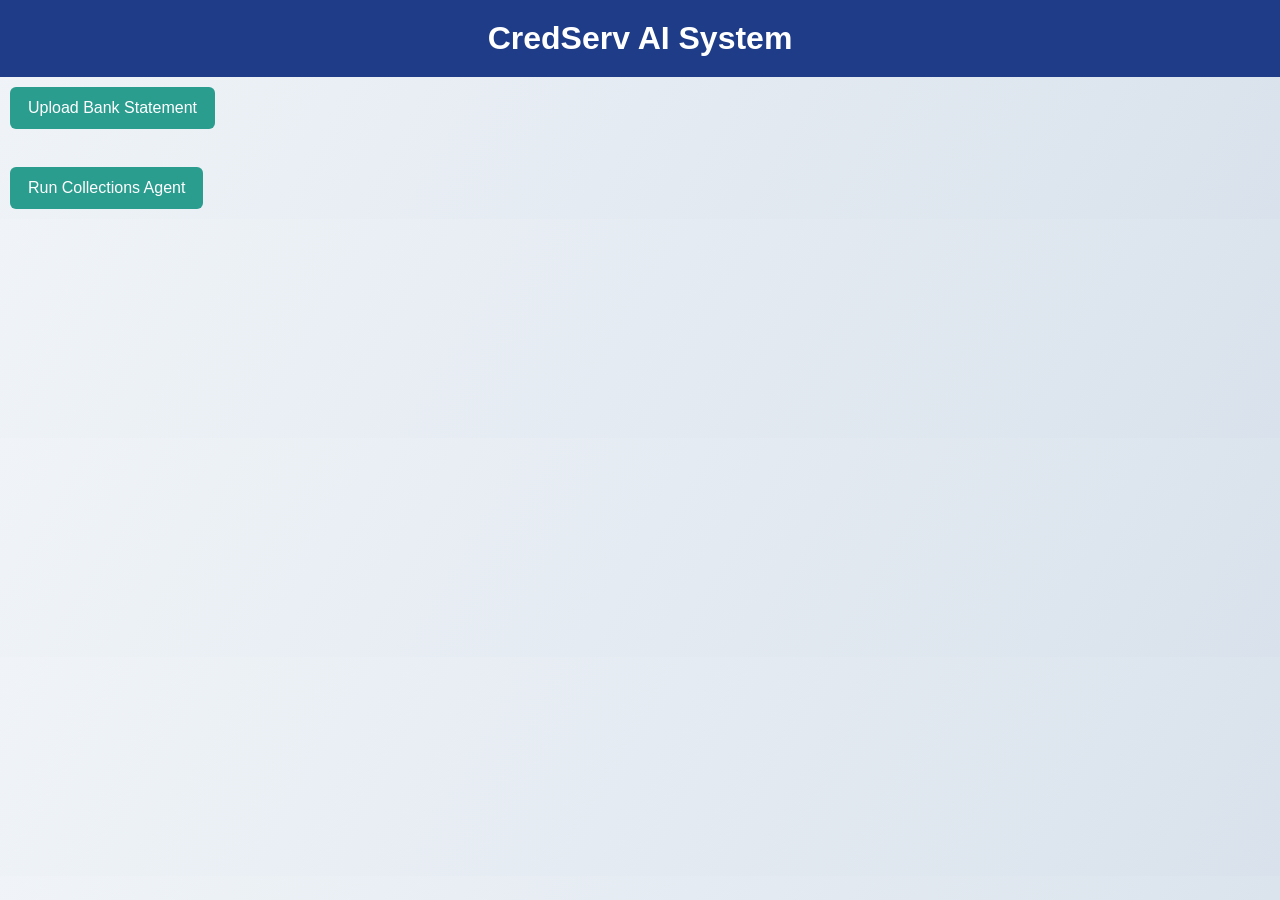
<file: frontend/index.html>
<!DOCTYPE html>
<html>
<head>
    <title>CredServ MVP</title>
    <link rel="stylesheet" href="style.css">
</head>
<body>
    <h1>CredServ AI System</h1>

    <a href="upload.html">Upload Bank Statement</a><br><br>
    <a href="status.html">Run Collections Agent</a>
</body>
</html>
</file>
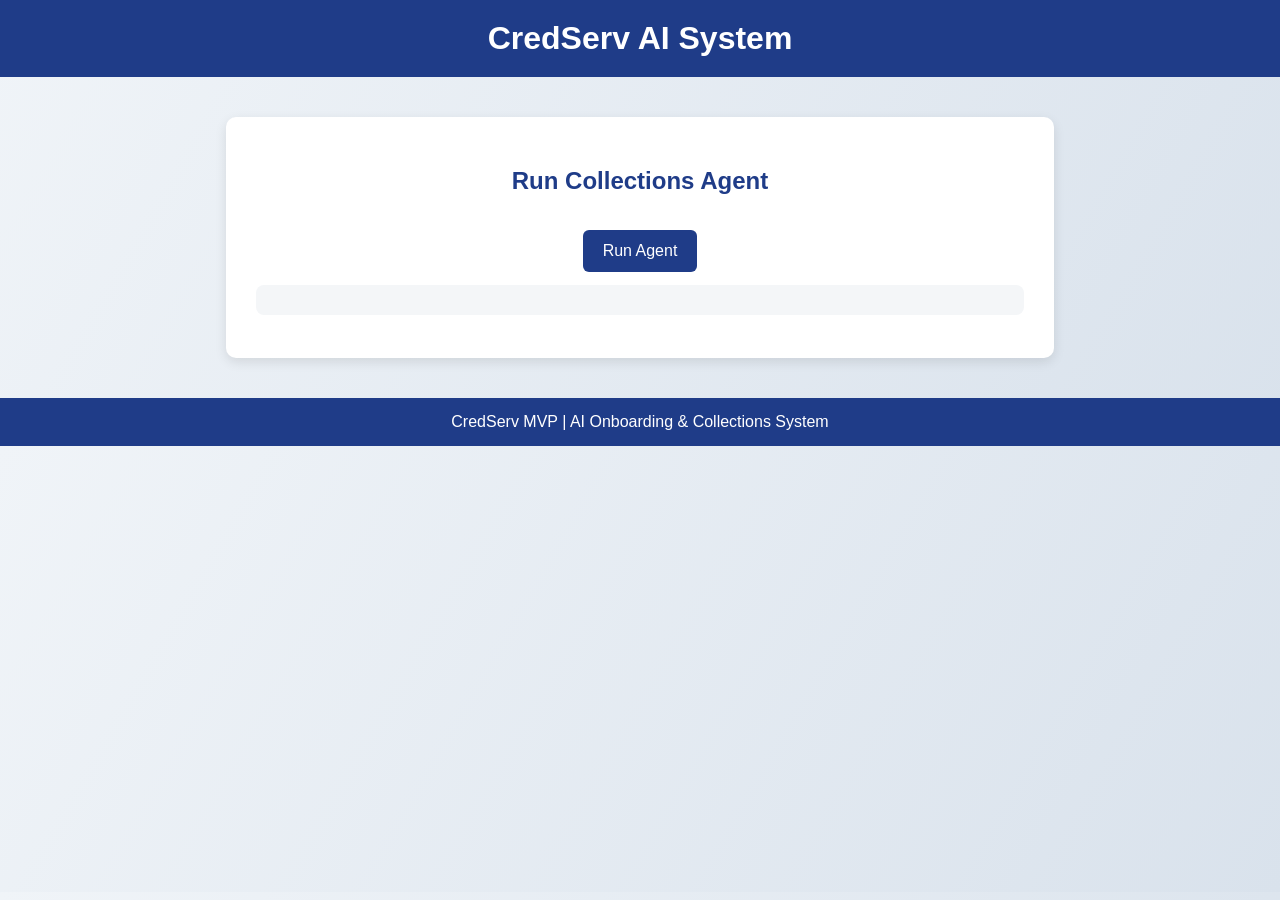
<file: frontend/status.html>
<!DOCTYPE html>
<head>
    <title>Collections Agent</title>
    <link rel="stylesheet" href="style.css">
</head>
<body>
    <h1>CredServ AI System</h1>
    <div class="container">
        <h2>Run Collections Agent</h2>

        <button onclick="runAgent()">Run Agent</button>

        <pre id="result"></pre>
    </div>

    <script src="script.js"></script>
    <div class="footer">
        CredServ MVP | AI Onboarding & Collections System
    </div>
</body>
</html>
</file>
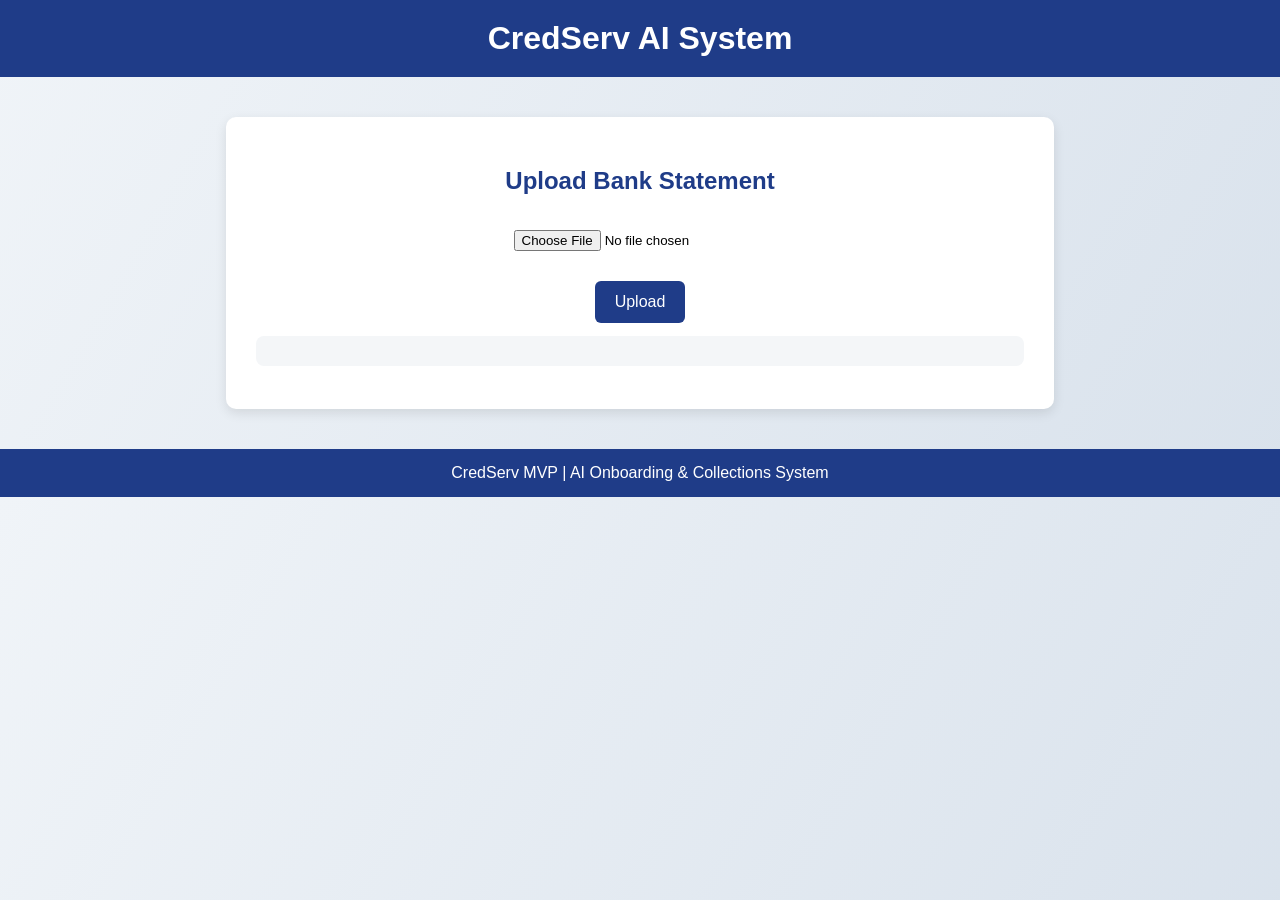
<file: frontend/upload.html>
<!DOCTYPE html>
<html>
<head>
    <title>Upload Document</title>
    <link rel="stylesheet" href="style.css">
</head>
<body>

<h1>CredServ AI System</h1>

<div class="container">
    <h2>Upload Bank Statement</h2>

    <input type="file" id="fileInput">
    <br>
    <button onclick="uploadFile()">Upload</button>

    <pre id="result"></pre>
</div>

<script src="script.js"></script>

<div class="footer">
    CredServ MVP | AI Onboarding & Collections System
</div>

</body>
</html>
</file>
<file: frontend/style.css>
/* General Page Styling */
body {
    font-family: Arial, Helvetica, sans-serif;
    background: linear-gradient(120deg, #f0f4f8, #d9e2ec);
    margin: 0;
    padding: 0;
}

/* Header */
h1 {
    text-align: center;
    padding: 20px;
    background-color: #1f3c88;
    color: white;
    margin: 0;
}

h2 {
    color: #1f3c88;
}

/* Container Card */
.container {
    width: 60%;
    margin: 40px auto;
    background: white;
    padding: 30px;
    border-radius: 10px;
    box-shadow: 0 4px 12px rgba(0,0,0,0.1);
    text-align: center;
}

/* Buttons */
button {
    background-color: #1f3c88;
    color: white;
    border: none;
    padding: 12px 20px;
    margin-top: 15px;
    border-radius: 6px;
    cursor: pointer;
    font-size: 16px;
}

button:hover {
    background-color: #162d66;
}

/* File Input */
input[type="file"] {
    margin: 15px 0;
}

/* Result Box */
pre {
    text-align: left;
    background: #f4f6f8;
    padding: 15px;
    border-radius: 8px;
    overflow-x: auto;
    max-height: 300px;
}

/* Links */
a {
    display: inline-block;
    margin: 10px;
    text-decoration: none;
    color: white;
    background-color: #2a9d8f;
    padding: 12px 18px;
    border-radius: 6px;
}

a:hover {
    background-color: #21867a;
}

/* Footer */
.footer {
    text-align: center;
    padding: 15px;
    margin-top: 40px;
    background-color: #1f3c88;
    color: white;
}
</file>
